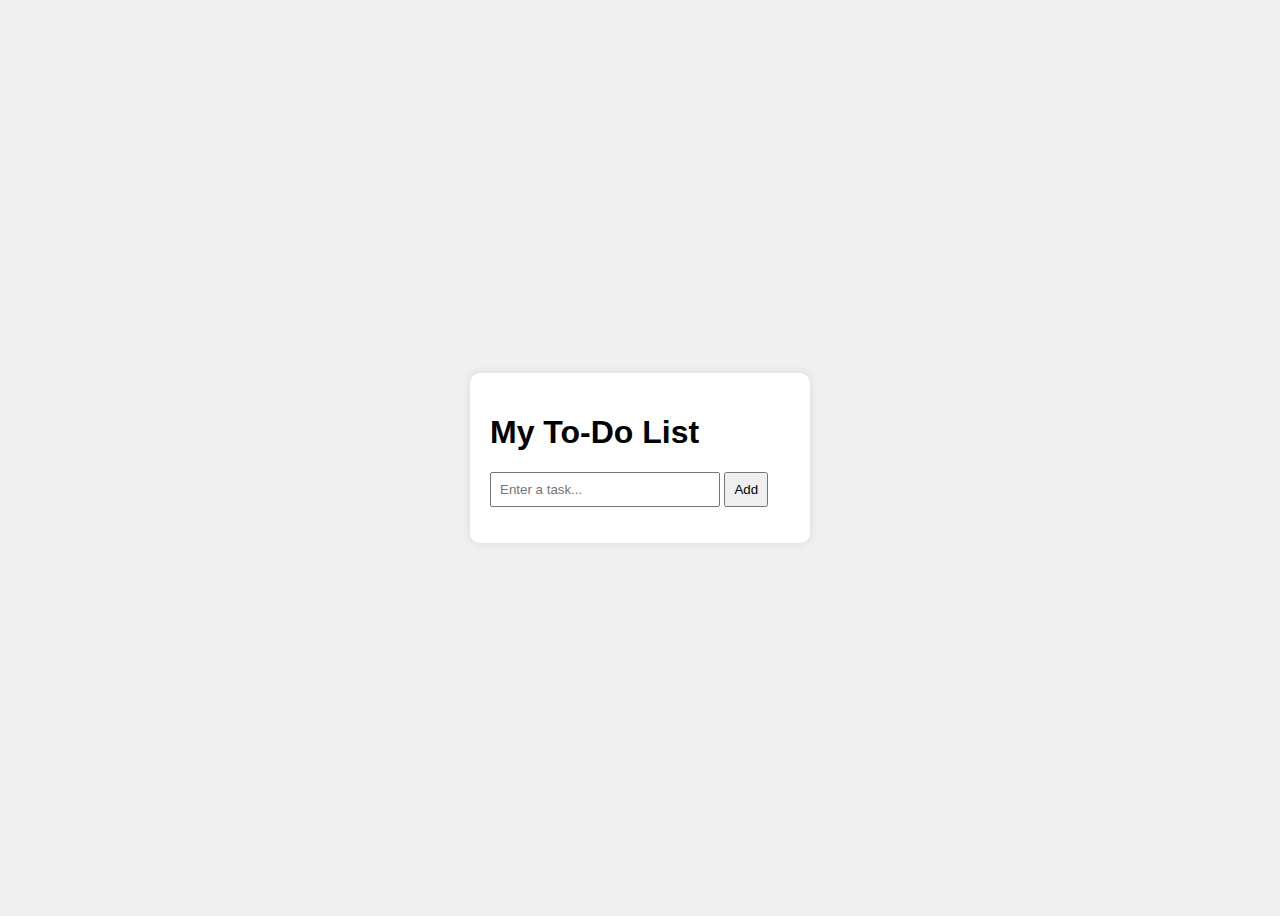
<file: index.html>
<!DOCTYPE html>
<html lang="en">
<head>
  <meta charset="UTF-8">
  <title>To-Do List</title>
  <link rel="stylesheet" href="style.css">
</head>
<body>
  <div class="container">
    <h1>My To-Do List</h1>
    <input type="text" id="taskInput" placeholder="Enter a task...">
    <button onclick="addTask()">Add</button>
    <ul id="taskList"></ul>
  </div>

  <script src="script.js" defer></script>
</body>
</html>
</file>
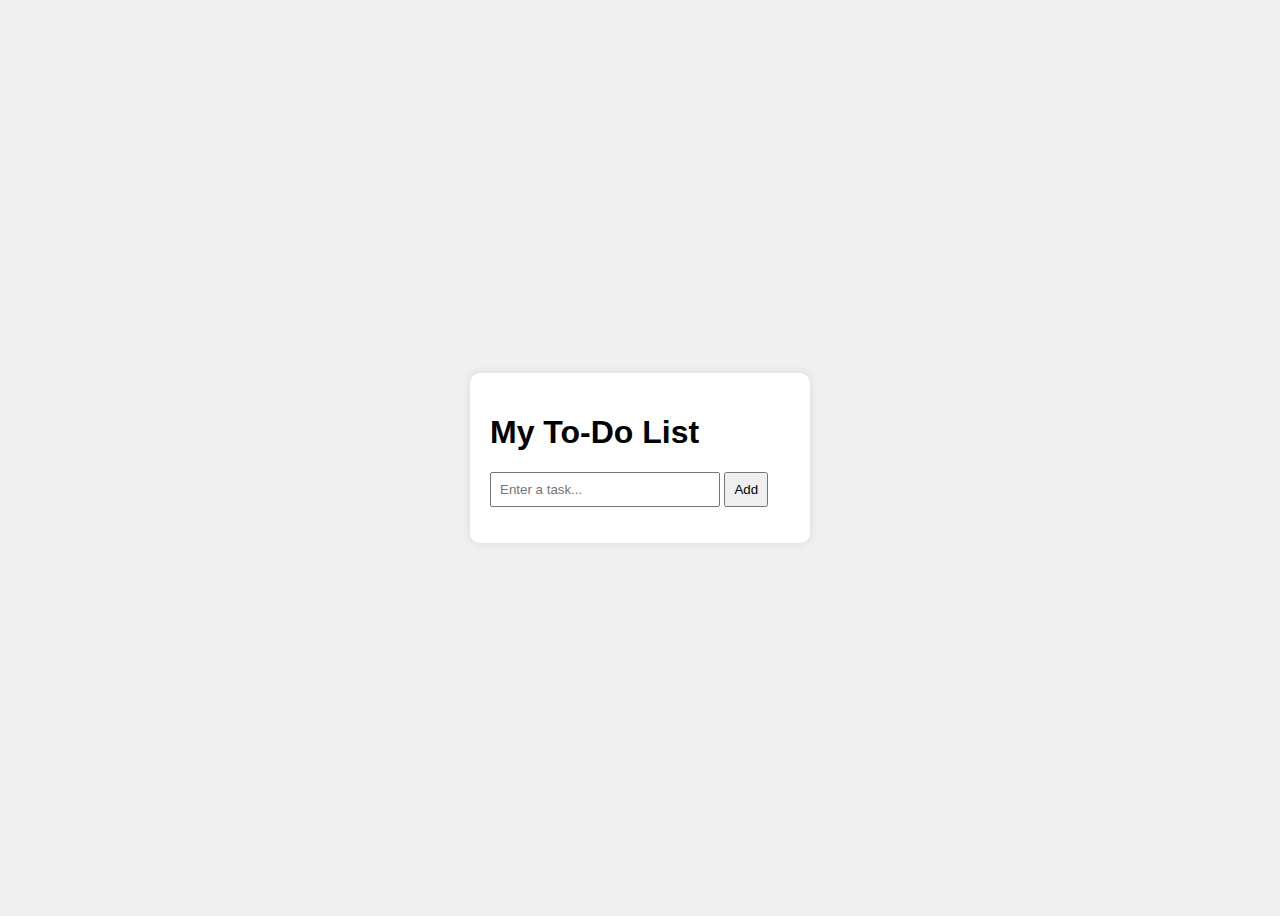
<file: index.html.html>
<!DOCTYPE html>
<html lang="en">
<head>
  <meta charset="UTF-8">
  <title>To-Do List</title>
  <link rel="stylesheet" href="style.css">
</head>
<body>
  <div class="container">
    <h1>My To-Do List</h1>
    <input type="text" id="taskInput" placeholder="Enter a task...">
    <button onclick="addTask()">Add</button>
    <ul id="taskList"></ul>
  </div>
  <script src="script.js"></script>
</body>
</html>
</file>
<file: style.css>
body {
  font-family: Arial, sans-serif;
  background: #f0f0f0;
  display: flex;
  justify-content: center;
  align-items: center;
  height: 100vh;
}

.container {
  background: white;
  padding: 20px;
  border-radius: 10px;
  width: 300px;
  box-shadow: 0 0 10px rgba(0, 0, 0, 0.1);
}

input {
  width: 70%;
  padding: 8px;
}

button {
  padding: 8px;
}

li {
  list-style: none;
  margin: 10px 0;
  display: flex;
  justify-content: space-between;
}
</file>
